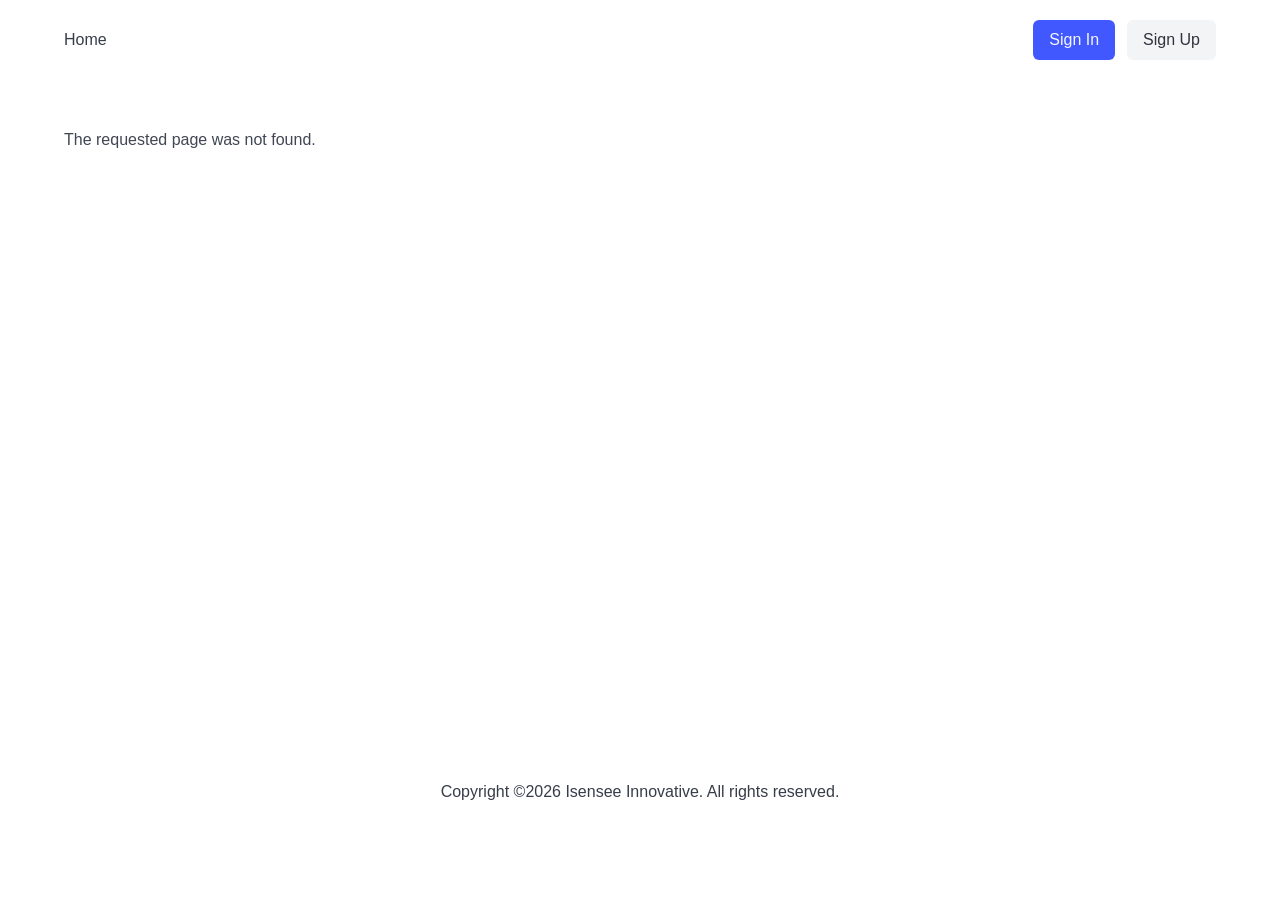
<file: index.html>
<!doctype html>
<html lang="en">
  <head>
    <meta charset="UTF-8" />
    <link rel="icon" href="data:image/svg+xml,&lt;svg xmlns=%22http://www.w3.org/2000/svg%22 viewBox=%220 0 100 100%22&gt;&lt;text y=%22.9em%22 font-size=%2290%22&gt;🛡️&lt;/text&gt;&lt;/svg&gt;">    
    <meta name="viewport" content="width=device-width, initial-scale=1.0" />
    <title>Team Status Center</title>
    <!-- Start Single Page Apps for GitHub Pages -->
    <script type="text/javascript">
      // Single Page Apps for GitHub Pages
      // MIT License
      // https://github.com/rafgraph/spa-github-pages
      // This script checks to see if a redirect is present in the query string,
      // converts it back into the correct url and adds it to the
      // browser's history using window.history.replaceState(...),
      // which won't cause the browser to attempt to load the new url.
      // When the single page app is loaded further down in this file,
      // the correct url will be waiting in the browser's history for
      // the single page app to route accordingly.
      (function(l) {
        if (l.search[1] === '/' ) {
          var decoded = l.search.slice(1).split('&').map(function(s) { 
            return s.replace(/~and~/g, '&')
          }).join('?');
          window.history.replaceState(null, null,
              l.pathname.slice(0, -1) + decoded + l.hash
          );
        }
      }(window.location))
    </script>
    <!-- End Single Page Apps for GitHub Pages -->
    <script type="module" crossorigin src="/assets/index-DhdATp_q.js"></script>
    <link rel="stylesheet" crossorigin href="/assets/index-DhO5kk1h.css">
  </head>
  <body>
    <div id="root"></div>
  </body>
</html>
</file>
